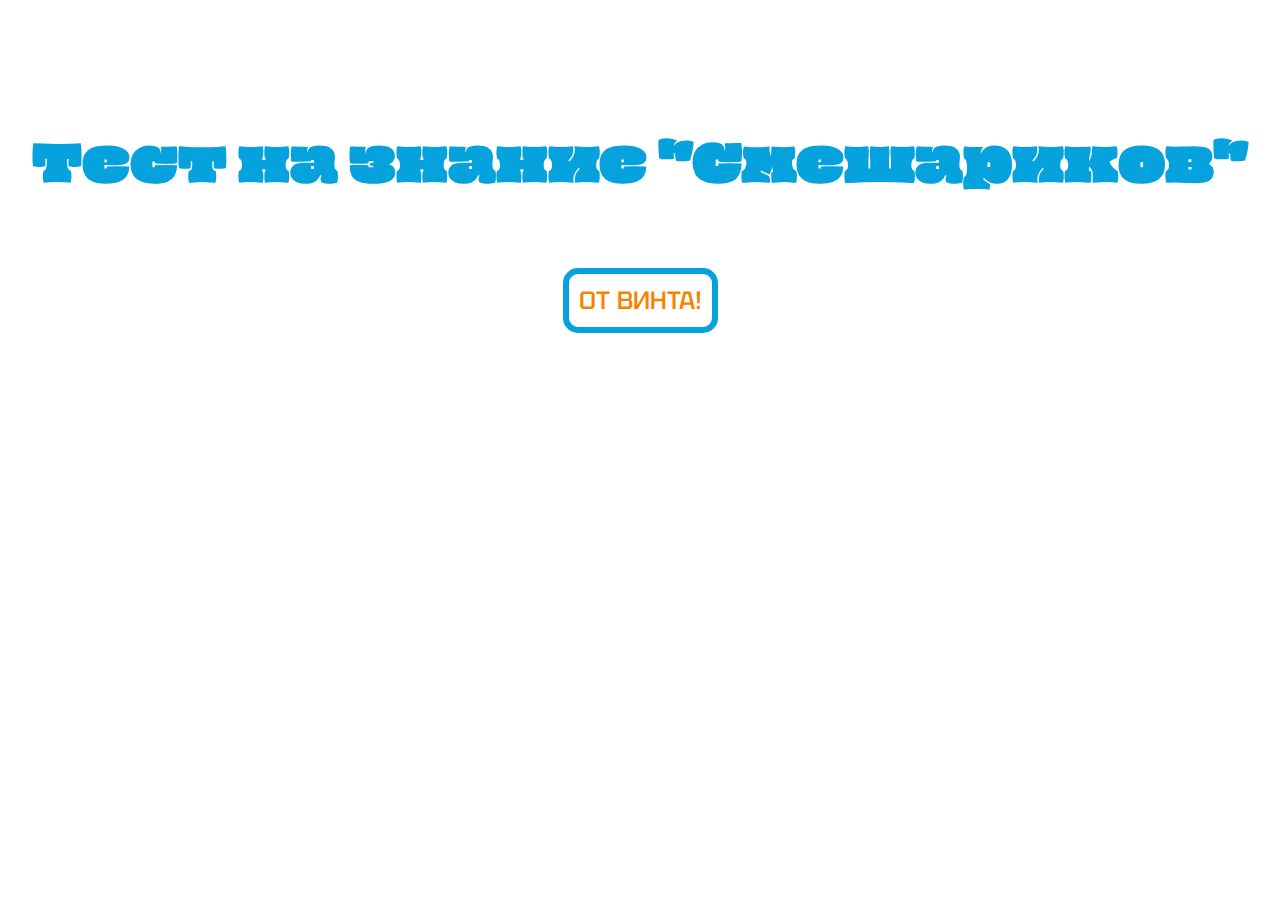
<file: index.html>
<!DOCTYPE html>
<html lang="ru">

<head>
    <meta charset="UTF-8">
    <meta name="viewport" content="width=device-width, initial-scale=1.0">
    <link rel="stylesheet" href="./quiz.css">
    <link rel="preconnect" href="https://fonts.googleapis.com">
    <link rel="preconnect" href="https://fonts.gstatic.com" crossorigin>
    <link href="https://fonts.googleapis.com/css2?family=Oi&family=Tektur:wght@400..900&display=swap" rel="stylesheet">
    <title>Quiz</title>
</head>

<body>
    <main>
        <div class="container">
            <div class="heading">
                Тест на знание "Смешариков"
            </div>
            <div class="progress-bar">
                <div class="completed-part"></div>
            </div>
            <div class="timer">
                00:<span class="time-left">30</span>
            </div>
            <div class="questions-wrapper">
                <div class="question">
                    Какой-то вопрос?
                </div>
                <div class="answers-wrapper">
                    <button class="answer-button">ответ</button>
                    <button class="answer-button ">ответ</button>
                    <button class="answer-button ">ответ</button>
                    <button class="answer-button ">ответ</button>
                    <input type="text" id="inputForAnswer" placeholder="введи свой ответ" class="answer-input" required>
                </div>
            </div>
            <div class="results">
                Вы ответили правильно на <span class="right"></span> из <span class="total"></span> вопросов (<span
                    class="percent"></span>%).
            </div>
            <div class="best-results">
                Ваш лучший результат - <span class="best-right"></span> из <span class="total"></span> (<span class="best-percent"></span>%).
            </div>
            <div class="button-wrapper">
                <button class="pushing-button start">ОТ ВИНТА!</button>
                <button class="pushing-button restart">ДАВАЙ ЗАНОВО</button>
            </div>
        </div>
    </main>







    <script src="./quiz.js"></script>
</body>

</html>
</file>
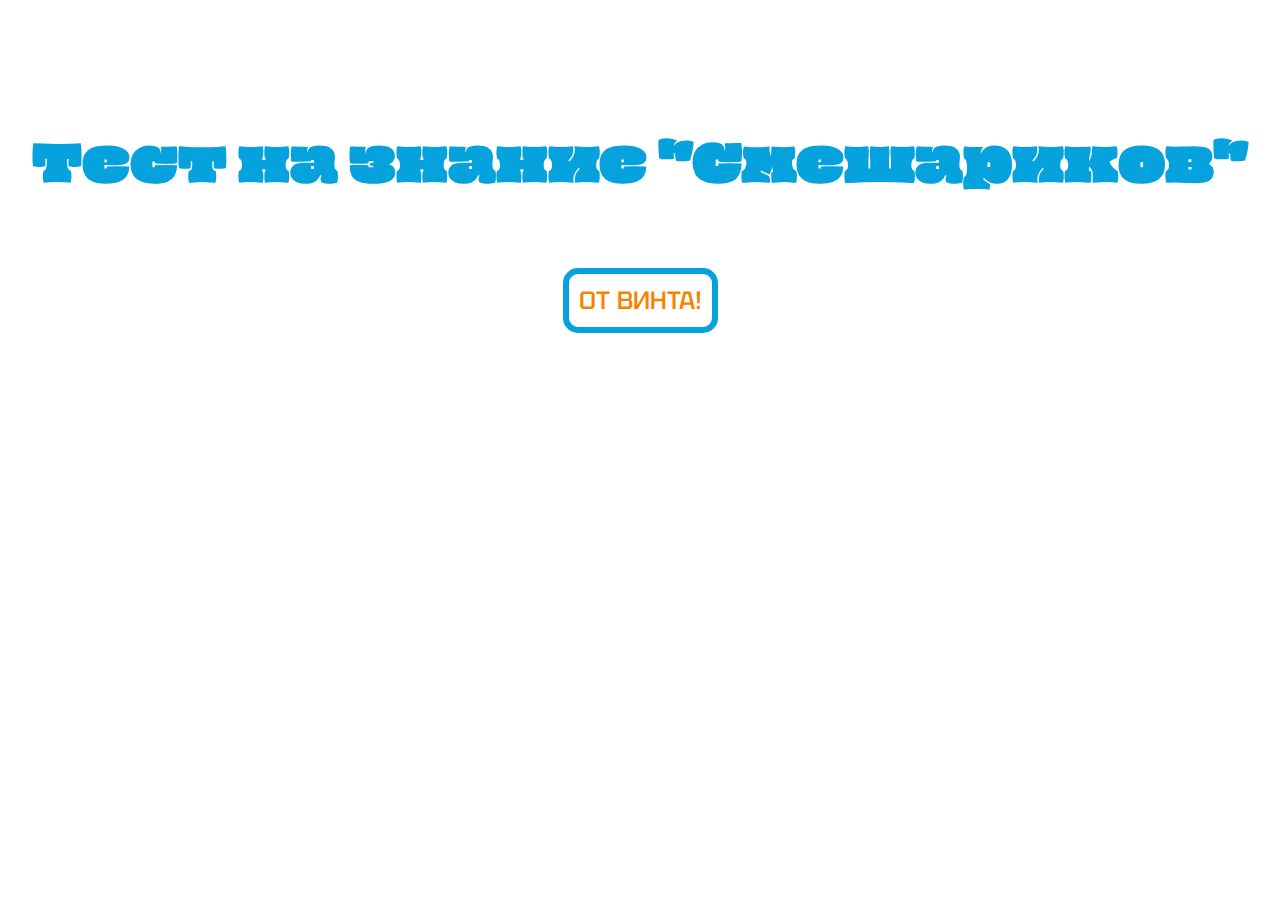
<file: Quiz/index.html>
<!DOCTYPE html>
<html lang="ru">

<head>
    <meta charset="UTF-8">
    <meta name="viewport" content="width=device-width, initial-scale=1.0">
    <link rel="stylesheet" href="./quiz.css">
    <link rel="preconnect" href="https://fonts.googleapis.com">
    <link rel="preconnect" href="https://fonts.gstatic.com" crossorigin>
    <link href="https://fonts.googleapis.com/css2?family=Oi&family=Tektur:wght@400..900&display=swap" rel="stylesheet">
    <title>Quiz</title>
</head>

<body>
    <main>
        <div class="container">
            <div class="heading">
                Тест на знание "Смешариков"
            </div>
            <div class="progress-bar">
                <div class="completed-part"></div>
            </div>
            <div class="questions-wrapper">
                <div class="question">
                    Какой-то вопрос?
                </div>
                <div class="answers-wrapper">
                    <button class="answer-button">ответ</button>
                    <button class="answer-button ">ответ</button>
                    <button class="answer-button ">ответ</button>
                    <button class="answer-button ">ответ</button>
                    <input type="text" id="inputForAnswer" placeholder="введи свой ответ" class="answer-input" required>
                </div>
            </div>
            <div class="results">
                Вы ответили правильно на <span class="right"></span> из <span class="total"></span> вопросов (<span
                    class="percent"></span>%).
            </div>
            <div class="button-wrapper">
                <button class="pushing-button start">ОТ ВИНТА!</button>
                <button class="pushing-button restart">ДАВАЙ ЗАНОВО</button>
            </div>
        </div>
    </main>







    <script src="./quiz.js"></script>
</body>

</html>
</file>
<file: quiz.css>
* {
    box-sizing: border-box;
    margin: 0 auto;
    font-family: 'Tektur', sans-serif;
}

.container {
    max-width: 1300px;
    width: 100%;
    display: flex;
    flex-direction: column;
    align-items: center;
    justify-content: center;
    margin-top: 10%;
    margin-bottom: 10%;
    gap: 30px;
}

.container .heading {
    text-align: center;
    font-family: "Oi", serif;
    font-weight: 400;
    font-style: normal;
    font-size: 50px;
    color: #06a2de;
}

.container .progress-bar {
    display: none;
    width: 600px;
    height: 30px;
    border: 1px solid #d3c2c2ab;
    border-radius: 12px;
}

.container .progress-bar .completed-part {
    background-color: #0cbf13d1;
    width: 0%;
    height: 100%;
    border-radius: 12px;
    transition: width 0.3s ease;
    margin: unset;
}

.container .timer {
    display: none;
    font-size: 20px;
}

.container .questions-wrapper {
    flex-direction: column;
    gap: 30px;
    display: none;
}

.container .questions-wrapper .question {
    text-align: center;
    font-size: 27px;
}

.container .questions-wrapper .answers-wrapper {
    display: flex;
    flex-direction: column;
    align-items: center;
    align-content: center;
    gap: 20px;
}

.container .questions-wrapper .answers-wrapper .answer-button {
    all: unset;
    cursor: pointer;
    font-size: 25px;
    border: 3px solid #06a2de;
    background-color: white;
    color: black;
    border-radius: 12px;
    padding: 3px 6px;
}

.container .questions-wrapper .answers-wrapper .answer-button:hover {
    outline: 4px solid #06a2de;
    border: 3px solid #06a2de;
    box-shadow: 0 0 15px 3px rgb(6, 162, 222, 0.5);
}

.container .questions-wrapper .answers-wrapper .answer-button:focus {
    outline: none;
}

.container .questions-wrapper .answers-wrapper .answer-button.correct {
    border: 7px solid rgba(12, 191, 19, 0.82);
    transition: border-color 0.3s ease;
    box-shadow: 0 0 7px 3px rgba(12, 191, 19, 0.5);
}

.container .questions-wrapper .answers-wrapper .answer-button.incorrect {
    border: 7px solid rgb(244, 10, 10);
    transition: border-color 0.3s ease;
    box-shadow: 0 0 7px 3px rgb(244, 10, 10, 0.5);
}

.container .questions-wrapper .answers-wrapper .answer-input {
    font-size: 20px;
    border: 3px solid #06a2de;
    border-radius: 7px;
}

.container .questions-wrapper .answers-wrapper .answer-input:focus {
    border: 5px solid rgb(6, 162, 222);
    outline: none;
    box-shadow: 0 0 15px 3px rgb(6, 162, 222, 0.5);
}

.container .questions-wrapper .answers-wrapper .answer-input.correct {
    border: 5px solid #0cbf13d1;
    transition: border-color 0.3s ease;
    box-shadow: 0 0 15px 3px rgba(12, 191, 19, 0.5);
}

.container .questions-wrapper .answers-wrapper .answer-input.incorrect {
    border: 5px solid #f40a0a;
    transition: border-color 0.3s ease;
    box-shadow: 0 0 15px 3px rgb(244, 10, 10, 0.5);
}

.correct-hint {
    font-size: 18px;
}

.container .results {
    display: none;
    font-size: 25px;
    text-align: center;
}

.container .best-results {
    display: none;
    font-size: 20px;
    text-align: center;
}

.container .button-wrapper {
    display: flex;
    flex-direction: column;
    margin-top: 30px;
}

.container .button-wrapper .pushing-button {
    cursor: pointer;
    font-size: 25px;
    border-radius: 15px;
    padding: 10px;
    border: 6px solid #06a2de;
    color: #f78200;
    font-weight: 500;
    background-color: white;
}

.container .button-wrapper .pushing-button:hover {
    outline: 4px solid #06a2de;
    border: 4px solid rgb(6, 162, 222);
    box-shadow: 0 0 15px 5px rgb(6, 162, 222, 0.7);
}

.container .button-wrapper .pushing-button.restart {
    display: none;
}

@media (hover: none) and (pointer: coarse) {
    .container .questions-wrapper .answers-wrapper .answer-button:focus {
        outline: none;
        box-shadow: none;
    }
}

@media screen and (max-width:750px) {
    .container .heading {
        font-size: 35px;
    }

    .container .progress-bar {
        width: 400px;
        height: 25px;
    }

    .container .timer {
        font-size: 17px;
    }

    .container .questions-wrapper .question {
        font-size: 22px;
        margin: 0 30px;
    }

    .container .questions-wrapper .answers-wrapper {
        gap: 18px;
    }

    .container .questions-wrapper .answers-wrapper .answer-button {
        font-size: 21px;
        -webkit-tap-highlight-color: transparent;
    }

    .container .questions-wrapper .answers-wrapper .answer-button:hover {
        outline: none;
        box-shadow: none;
    }

    .container .questions-wrapper .answers-wrapper .answer-button:focus {
        outline: none;
        box-shadow: none;
    }

    .container .questions-wrapper .answers-wrapper .answer-button.correct {
        border: 5px solid rgba(12, 191, 19, 0.82);
        transition: border-color 0.3s ease;
        box-shadow: 0 0 7px 3px rgba(12, 191, 19, 0.5);
    }

    .container .questions-wrapper .answers-wrapper .answer-button.incorrect {
        border: 5px solid rgb(244, 10, 10);
        transition: border-color 0.3s ease;
        box-shadow: 0 0 7px 3px rgb(244, 10, 10, 0.5);
    }

    .container .questions-wrapper .answers-wrapper .answer-input {
        font-size: 18px;
    }

    .container .questions-wrapper .answers-wrapper .answer-input:focus {
        border: 4px solid rgb(6, 162, 222);
        box-shadow: 0 0 7px 2px rgb(6, 162, 222, 0.5);
    }

    .container .questions-wrapper .answers-wrapper .answer-input.correct {
        border: 4px solid #0cbf13d1;
        box-shadow: 0 0 7px 2px rgba(12, 191, 19, 0.5);
    }

    .container .questions-wrapper .answers-wrapper .answer-input.incorrect {
        border: 4px solid #f40a0a;
        box-shadow: 0 0 7px 2px rgb(244, 10, 10, 0.5);
    }

    .correct-hint {
        font-size: 15px;
    }

    .container .results {
        font-size: 21px;
        margin: 0 20px;
    }

    .container .best-results {
        font-size: 16px;
        margin: 0 20px;
    }

    .container .button-wrapper .pushing-button {
        font-size: 21px;
        padding: 8px;
    }

    .container .button-wrapper .pushing-button:hover {
        outline: 2px solid #06a2de;
        border: 4px solid rgb(6, 162, 222);
        box-shadow: 0 0 7px 3px rgb(6, 162, 222, 0.7);
    }
}

@media screen and (max-width:500px) {
    .container {
        gap: 20px;
    }

    .container .heading {
        font-size: 25px;
    }

    .container .progress-bar {
        width: 250px;
        height: 18px;
    }

    .container .timer {
        font-size: 13px;
    }

    .container .questions-wrapper {
        gap: 20px;
    }

    .container .questions-wrapper .question {
        font-size: 15px;
    }

    .container .questions-wrapper .answers-wrapper {
        gap: 12px;
    }

    .container .questions-wrapper .answers-wrapper .answer-button {
        font-size: 16px;
        border-radius: 10px;
        padding: 1px 3px;
        -webkit-tap-highlight-color: transparent;
    }

    .container .questions-wrapper .answers-wrapper .answer-button:hover {
        outline: none;
        box-shadow: none;
    }

    .container .questions-wrapper .answers-wrapper .answer-button:focus {
        outline: none;
        box-shadow: none;
    }

    .container .questions-wrapper .answers-wrapper .answer-button.correct {
        border: 4px solid rgba(12, 191, 19, 0.82);
        transition: border-color 0.3s ease;
        box-shadow: 0 0 5px 2px rgba(12, 191, 19, 0.5);
    }

    .container .questions-wrapper .answers-wrapper .answer-button.incorrect {
        border: 4px solid rgb(244, 10, 10);
        transition: border-color 0.3s ease;
        box-shadow: 0 0 5px 2px rgb(244, 10, 10, 0.5);
    }

    .container .questions-wrapper .answers-wrapper .answer-input {
        font-size: 15px;
    }

    .container .questions-wrapper .answers-wrapper .answer-input:focus {
        border: 3px solid rgb(6, 162, 222);
        box-shadow: 0 0 5px 2px rgb(6, 162, 222, 0.5);
    }

    .container .questions-wrapper .answers-wrapper .answer-input.correct {
        border: 3px solid #0cbf13d1;
        box-shadow: 0 0 5px 2px rgba(12, 191, 19, 0.5);
    }

    .container .questions-wrapper .answers-wrapper .answer-input.incorrect {
        border: 3px solid #f40a0a;
        box-shadow: 0 0 5px 2px rgb(244, 10, 10, 0.5);
    }

    .correct-hint {
        font-size: 13px;
    }

    .container .results {
        font-size: 16px;
    }

    .container .best-results {
        font-size: 11px;
    }

    .container .button-wrapper {
        margin-top: 20px;
    }

    .container .button-wrapper .pushing-button {
        font-size: 15px;
        padding: 6px;
        border: 5px solid #06a2de;
    }

    .container .button-wrapper .pushing-button:hover {
        outline: 2px solid #06a2de;
        border: 4px solid rgb(6, 162, 222);
        box-shadow: 0 0 5px 2px rgb(6, 162, 222, 0.7);
    }
}
</file>
<file: Quiz/quiz.css>
* {
    box-sizing: border-box;
    margin: 0 auto;
    font-family: 'Tektur', sans-serif;
}

.container {
    max-width: 1300px;
    width: 100%;
    display: flex;
    flex-direction: column;
    align-items: center;
    justify-content: center;
    margin-top: 10%;
    margin-bottom: 10%;
    gap: 30px;
}

.container .heading {
    text-align: center;
    font-family: "Oi", serif;
    font-weight: 400;
    font-style: normal;
    font-size: 50px;
    color: #06a2de;
}

.container .progress-bar {
    display: none;
    width: 600px;
    height: 30px;
    border: 1px solid #d3c2c2ab;
    border-radius: 12px;
}

.container .progress-bar .completed-part {
    background-color: #0cbf13d1;
    width: 0%;
    height: 100%;
    border-radius: 12px;
    transition: width 0.3s ease;
    margin: unset;
}

.container .questions-wrapper {
    flex-direction: column;
    gap: 30px;
    display: none;
}

.container .questions-wrapper .question {
    text-align: center;
    font-size: 27px;
}

.container .questions-wrapper .answers-wrapper {
    display: flex;
    flex-direction: column;
    align-items: center;
    align-content: center;
    gap: 20px;
}

.container .questions-wrapper .answers-wrapper .answer-button {
    cursor: pointer;
    font-size: 25px;
    border: 3px solid #06a2de;
    background-color: white;
    border-radius: 12px;
    padding: 3px 6px;
}

.container .questions-wrapper .answers-wrapper .answer-button:hover {
    outline: 4px solid #06a2de;
    border: 3px solid #06a2de;
    box-shadow: 0 0 15px 3px rgb(6, 162, 222, 0.5);
}

.container .questions-wrapper .answers-wrapper .answer-button:focus {
    outline: none;
}

.container .questions-wrapper .answers-wrapper .answer-button.correct {
    border: 7px solid rgba(12, 191, 19, 0.82);
    transition: border-color 0.3s ease;
    box-shadow: 0 0 7px 3px rgba(12, 191, 19, 0.5);
    padding: 0px 3px;
}

.container .questions-wrapper .answers-wrapper .answer-button.incorrect {
    border: 7px solid rgb(244, 10, 10);
    transition: border-color 0.3s ease;
    box-shadow: 0 0 7px 3px rgb(244, 10, 10, 0.5);
    padding: 0px 3px;
}

.container .questions-wrapper .answers-wrapper .answer-input {
    font-size: 20px;
    border: 3px solid #06a2de;
    border-radius: 7px;
}

.container .questions-wrapper .answers-wrapper .answer-input:focus {
    border: 5px solid rgb(6, 162, 222);
    outline: none;
    box-shadow: 0 0 15px 3px rgb(6, 162, 222, 0.5);
}

.container .questions-wrapper .answers-wrapper .answer-input.correct {
    border: 5px solid #0cbf13d1;
    transition: border-color 0.3s ease;
    box-shadow: 0 0 15px 3px rgba(12, 191, 19, 0.5);
}

.container .questions-wrapper .answers-wrapper .answer-input.incorrect {
    border: 5px solid #f40a0a;
    transition: border-color 0.3s ease;
    box-shadow: 0 0 15px 3px rgb(244, 10, 10, 0.5);
}

.correct-hint {
    font-size: 18px;
}

.container .results {
    display: none;
    font-size: 25px;
    text-align: center;
}

.container .button-wrapper {
    display: flex;
    flex-direction: column;
    margin-top: 30px;
}

.container .button-wrapper .pushing-button {
    cursor: pointer;
    font-size: 25px;
    border-radius: 15px;
    padding: 10px;
    border: 6px solid #06a2de;
    color: #f78200;
    font-weight: 500;
    background-color: white;
}

.container .button-wrapper .pushing-button:hover {
    outline: 4px solid #06a2de;
    border: 4px solid rgb(6, 162, 222);
    box-shadow: 0 0 15px 5px rgb(6, 162, 222, 0.7);
}

.container .button-wrapper .pushing-button.restart {
    display: none;
}

@media screen and (max-width:750px) {
    .container .heading {
        font-size: 35px;
    }

    .container .progress-bar {
        width: 400px;
        height: 25px;
    }

    .container .questions-wrapper .question {
        font-size: 22px;
        margin: 0 30px;
    }

    .container .questions-wrapper .answers-wrapper {
        gap: 18px;
    }

    .container .questions-wrapper .answers-wrapper .answer-button {
        font-size: 21px;
    }

    .container .questions-wrapper .answers-wrapper .answer-button:hover {
        outline: 2px solid #06a2de;
        border: 3px solid #06a2de;
        box-shadow: 0 0 7px 2px rgb(6, 162, 222, 0.5);
    }

    .container .questions-wrapper .answers-wrapper .answer-button:focus {
        outline: none;
    }

    .container .questions-wrapper .answers-wrapper .answer-button.correct {
        border: 5px solid rgba(12, 191, 19, 0.82);
        transition: border-color 0.3s ease;
        box-shadow: 0 0 7px 3px rgba(12, 191, 19, 0.5);
    }

    .container .questions-wrapper .answers-wrapper .answer-button.incorrect {
        border: 5px solid rgb(244, 10, 10);
        transition: border-color 0.3s ease;
        box-shadow: 0 0 7px 3px rgb(244, 10, 10, 0.5);
    }

    .container .questions-wrapper .answers-wrapper .answer-input {
        font-size: 18px;
    }

    .container .questions-wrapper .answers-wrapper .answer-input:focus {
        border: 4px solid rgb(6, 162, 222);
        box-shadow: 0 0 7px 2px rgb(6, 162, 222, 0.5);
    }

    .container .questions-wrapper .answers-wrapper .answer-input.correct {
        border: 4px solid #0cbf13d1;
        box-shadow: 0 0 7px 2px rgba(12, 191, 19, 0.5);
    }

    .container .questions-wrapper .answers-wrapper .answer-input.incorrect {
        border: 4px solid #f40a0a;
        box-shadow: 0 0 7px 2px rgb(244, 10, 10, 0.5);
    }

    .correct-hint {
        font-size: 15px;
    }

    .container .results {
        font-size: 21px;
        margin: 0 20px;
    }

    .container .button-wrapper .pushing-button {
        font-size: 21px;
        padding: 8px;
    }

    .container .button-wrapper .pushing-button:hover {
        outline: 2px solid #06a2de;
        border: 4px solid rgb(6, 162, 222);
        box-shadow: 0 0 7px 3px rgb(6, 162, 222, 0.7);
    }
}

@media screen and (max-width:500px) {
    .container .heading {
        font-size: 25px;
    }

    .container .progress-bar {
        width: 250px;
        height: 18px;
    }

    .container .questions-wrapper {
        gap: 20px;
    }

    .container .questions-wrapper .question {
        font-size: 15px;
    }

    .container .questions-wrapper .answers-wrapper {
        gap: 12px;
    }

    .container .questions-wrapper .answers-wrapper .answer-button {
        font-size: 16px;
        border-radius: 10px;
        padding: 1px 3px;
    }

    .container .questions-wrapper .answers-wrapper .answer-button:hover {
        outline: 1px solid #06a2de;
        border: 3px solid #06a2de;
        box-shadow: 0 0 7px 2px rgb(6, 162, 222, 0.5);
    }

    .container .questions-wrapper .answers-wrapper .answer-button:focus {
        outline: none;
    }

    .container .questions-wrapper .answers-wrapper .answer-button.correct {
        border: 4px solid rgba(12, 191, 19, 0.82);
        box-shadow: 0 0 5px 2px rgba(12, 191, 19, 0.5);
    }

    .container .questions-wrapper .answers-wrapper .answer-button.incorrect {
        border: 4px solid rgb(244, 10, 10);
        box-shadow: 0 0 5px 2px rgb(244, 10, 10, 0.5);
    }

    .container .questions-wrapper .answers-wrapper .answer-input {
        font-size: 15px;
    }

    .container .questions-wrapper .answers-wrapper .answer-input:focus {
        border: 3px solid rgb(6, 162, 222);
        box-shadow: 0 0 5px 2px rgb(6, 162, 222, 0.5);
    }

    .container .questions-wrapper .answers-wrapper .answer-input.correct {
        border: 3px solid #0cbf13d1;
        box-shadow: 0 0 5px 2px rgba(12, 191, 19, 0.5);
    }

    .container .questions-wrapper .answers-wrapper .answer-input.incorrect {
        border: 3px solid #f40a0a;
        box-shadow: 0 0 5px 2px rgb(244, 10, 10, 0.5);
    }

    .correct-hint {
        font-size: 13px;
    }

    .container .results {
        font-size: 16px;

    }

    .container .button-wrapper {
        margin-top: 20px;
    }

    .container .button-wrapper .pushing-button {
        font-size: 15px;
        padding: 6px;
        border: 5px solid #06a2de;
    }

    .container .button-wrapper .pushing-button:hover {
        outline: 2px solid #06a2de;
        border: 4px solid rgb(6, 162, 222);
        box-shadow: 0 0 5px 2px rgb(6, 162, 222, 0.7);
    }
}
</file>
